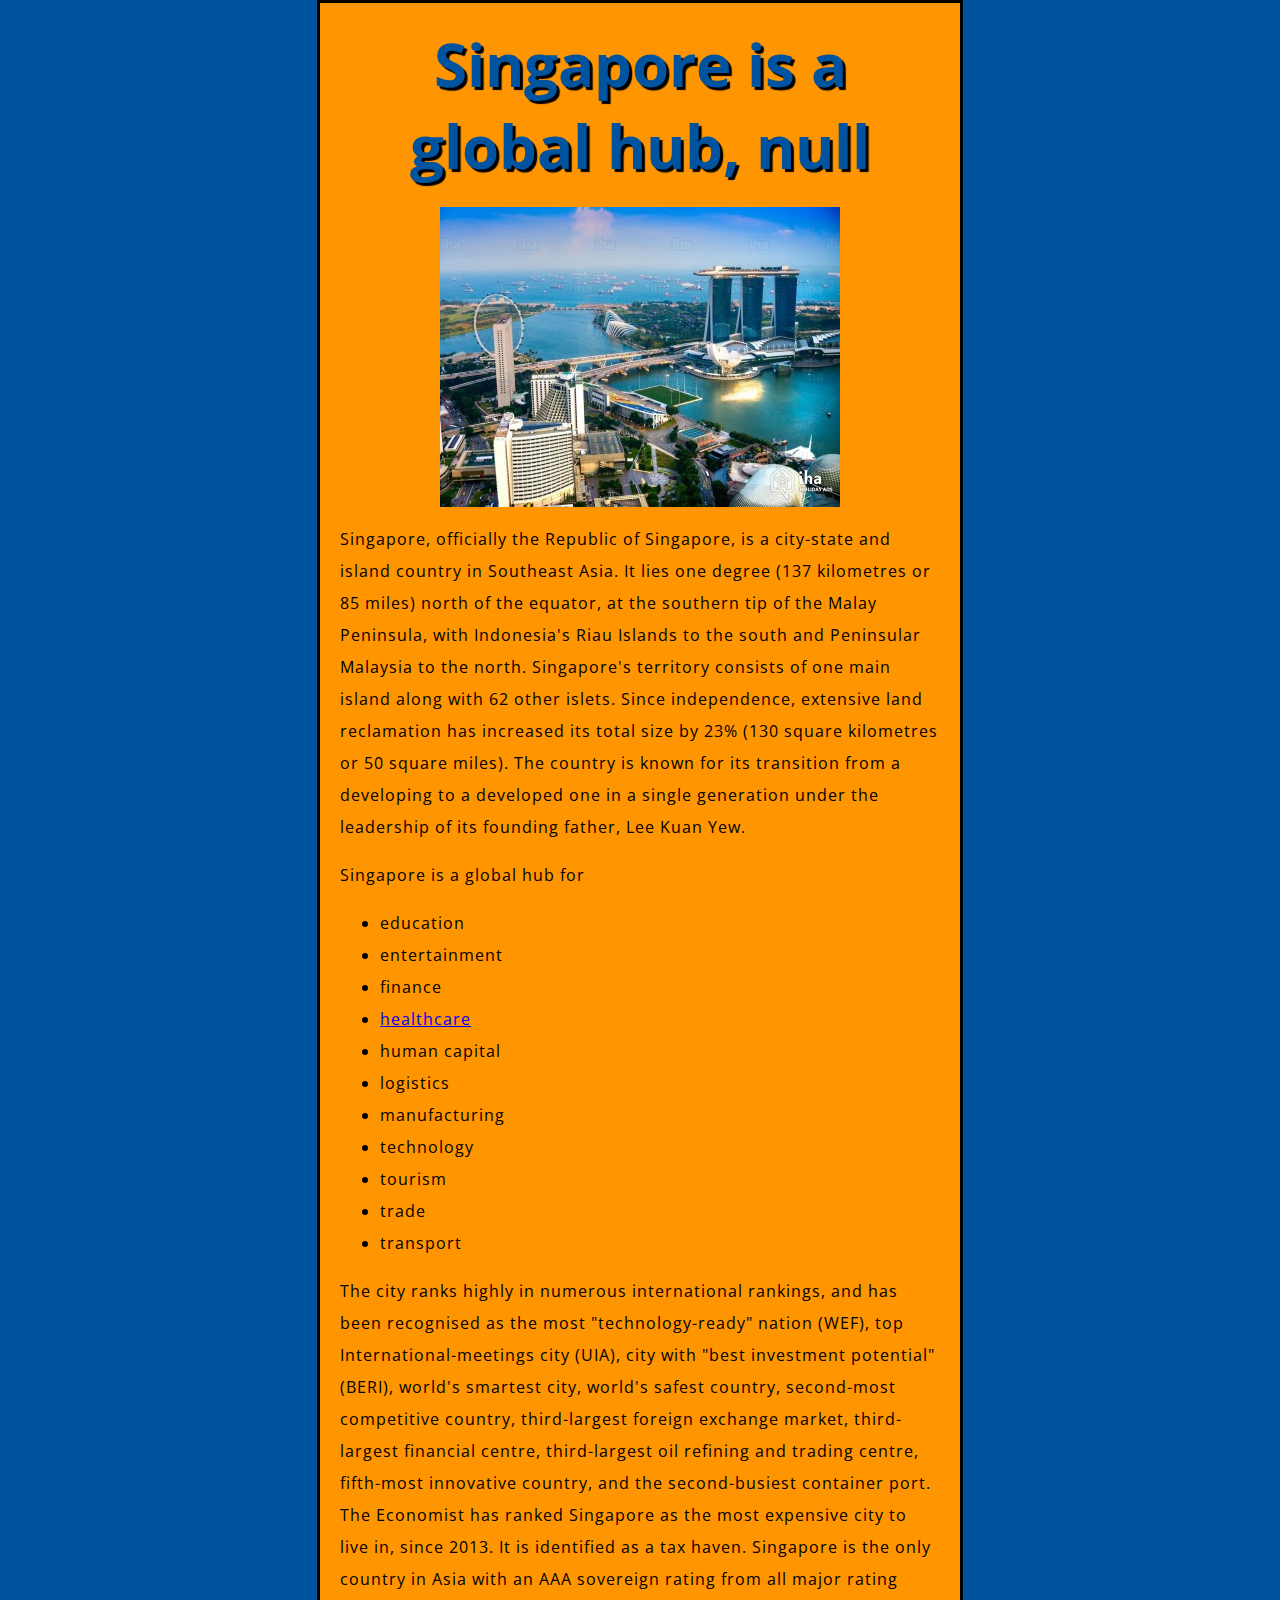
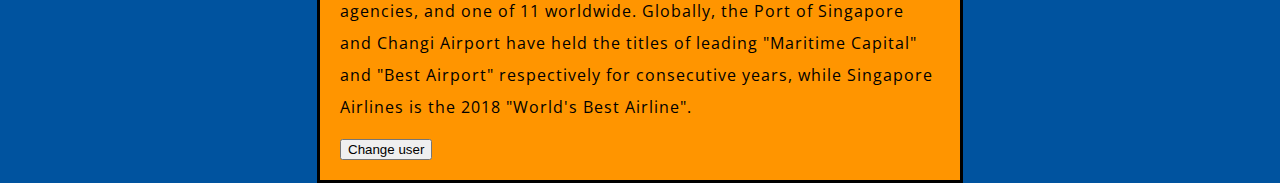
<file: basic-html-site-scripted/index.html>
<!DOCTYPE html>
<html>
  <head>
    <meta charset="utf-8">
    <title>SINGAPORE - A global hub</title>
    <link href="styles/style.css" rel="stylesheet" type="text/css">
    <link href='https://fonts.googleapis.com/css?family=Open+Sans' rel='stylesheet' type='text/css'>
  </head>
  <body>
    <h1>Singapore is a global hub</h1>
    <img src="images/singapore-skyline.jpg" alt="Singapore city Skyline">
    <p>Singapore, officially the Republic of Singapore, is a city-state and island country in Southeast Asia. It lies one degree (137 kilometres or 85 miles) north of the equator, at the southern tip of the Malay Peninsula, with Indonesia's Riau Islands to the south and Peninsular Malaysia to the north. Singapore's territory consists of one main island along with 62 other islets. Since independence, extensive land reclamation has increased its total size by 23% (130 square kilometres or 50 square miles). The country is known for its transition from a developing to a developed one in a single generation under the leadership of its founding father, Lee Kuan Yew.</p>

    <p>Singapore is a global hub for</p>
    	<ul>
    	    <li>education</li> 
    	    <li>entertainment</li> 
    	    <li>finance</li> 
    	    <li><a href="https://en.wikipedia.org/wiki/Health_care">healthcare</a></li> 
    	    <li>human capital</li> 
    	    <li>logistics</li> 
    	    <li>manufacturing</li> 
    	    <li>technology</li> 
    	    <li>tourism</li>
    	    <li>trade</li>
    	    <li>transport</li>
    	 </ul> 
    <p>The city ranks highly in numerous international rankings, and has been recognised as the most "technology-ready" nation (WEF), top International-meetings city (UIA), city with "best investment potential" (BERI), world's smartest city, world's safest country, second-most competitive country, third-largest foreign exchange market, third-largest financial centre, third-largest oil refining and trading centre, fifth-most innovative country, and the second-busiest container port. The Economist has ranked Singapore as the most expensive city to live in, since 2013. It is identified as a tax haven. Singapore is the only country in Asia with an AAA sovereign rating from all major rating agencies, and one of 11 worldwide. Globally, the Port of Singapore and Changi Airport have held the titles of leading "Maritime Capital" and "Best Airport" respectively for consecutive years, while Singapore Airlines is the 2018 "World's Best Airline".</p>
  <button>Change user</button>
  <script src="scripts/main.js"></script>
  </body>
</html>
</file>
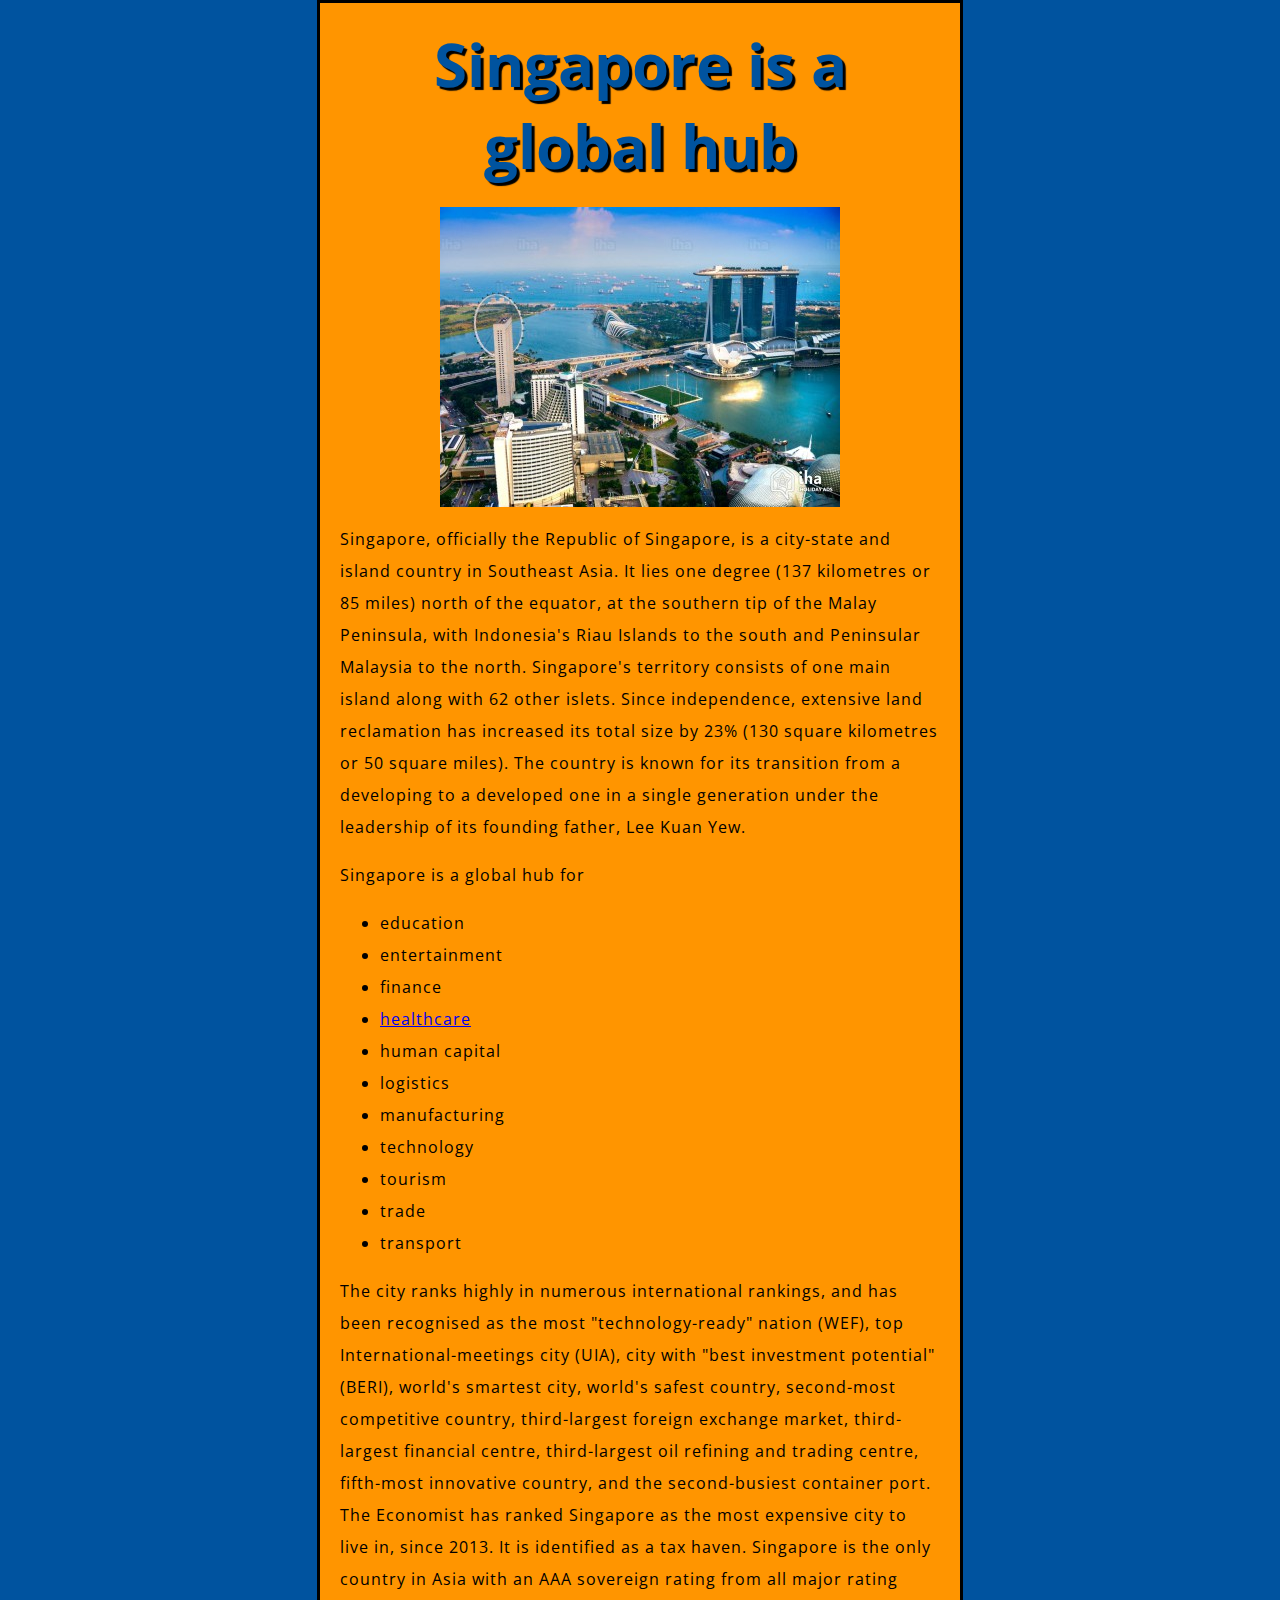
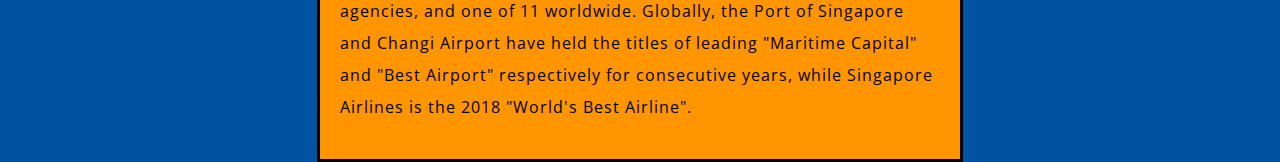
<file: basic-html-site-styled/index.html>
<!DOCTYPE html>
<html>
  <head>
    <meta charset="utf-8">
    <title>SINGAPORE - A global hub</title>
    <link href="styles/style.css" rel="stylesheet" type="text/css">
    <link href='https://fonts.googleapis.com/css?family=Open+Sans' rel='stylesheet' type='text/css'>
  </head>
  <body>
    <h1>Singapore is a global hub</h1>
    <img src="images/singapore-skyline.jpg" alt="Singapore Skyline">
    <p>Singapore, officially the Republic of Singapore, is a city-state and island country in Southeast Asia. It lies one degree (137 kilometres or 85 miles) north of the equator, at the southern tip of the Malay Peninsula, with Indonesia's Riau Islands to the south and Peninsular Malaysia to the north. Singapore's territory consists of one main island along with 62 other islets. Since independence, extensive land reclamation has increased its total size by 23% (130 square kilometres or 50 square miles). The country is known for its transition from a developing to a developed one in a single generation under the leadership of its founding father, Lee Kuan Yew.</p>

    <p>Singapore is a global hub for</p>
    	<ul>
    	    <li>education</li> 
    	    <li>entertainment</li> 
    	    <li>finance</li> 
    	    <li><a href="https://en.wikipedia.org/wiki/Health_care">healthcare</a></li> 
    	    <li>human capital</li> 
    	    <li>logistics</li> 
    	    <li>manufacturing</li> 
    	    <li>technology</li> 
    	    <li>tourism</li>
    	    <li>trade</li>
    	    <li>transport</li>
    	 </ul> 
    <p>The city ranks highly in numerous international rankings, and has been recognised as the most "technology-ready" nation (WEF), top International-meetings city (UIA), city with "best investment potential" (BERI), world's smartest city, world's safest country, second-most competitive country, third-largest foreign exchange market, third-largest financial centre, third-largest oil refining and trading centre, fifth-most innovative country, and the second-busiest container port. The Economist has ranked Singapore as the most expensive city to live in, since 2013. It is identified as a tax haven. Singapore is the only country in Asia with an AAA sovereign rating from all major rating agencies, and one of 11 worldwide. Globally, the Port of Singapore and Changi Airport have held the titles of leading "Maritime Capital" and "Best Airport" respectively for consecutive years, while Singapore Airlines is the 2018 "World's Best Airline".</p>
  
  </body>
</html>
</file>
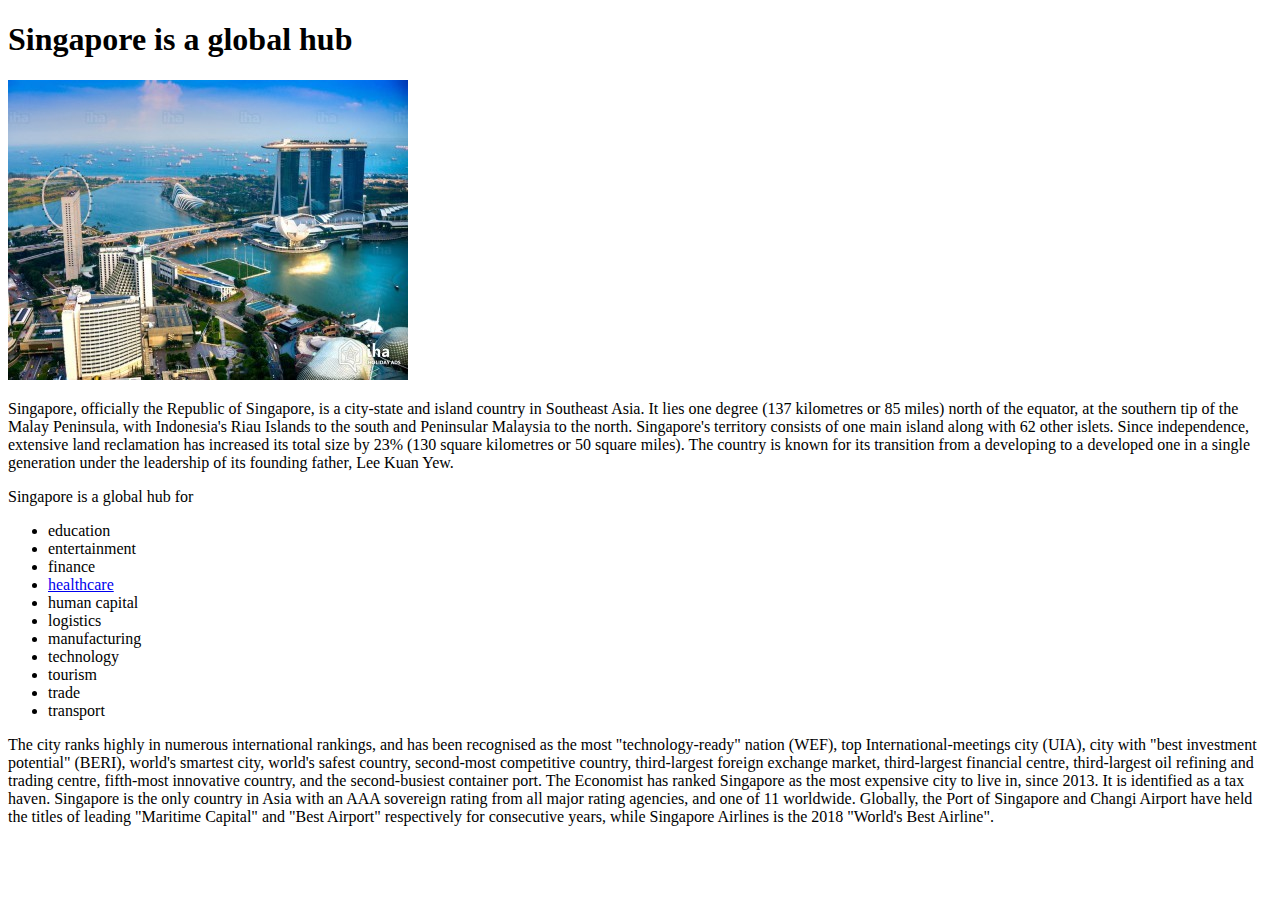
<file: basic-html-site/index.html>
<!DOCTYPE html>
<html>
  <head>
    <meta charset="utf-8">
    <title>SINGAPORE - A global hub</title>
  </head>
  <body>
    <h1>Singapore is a global hub</h1>
    <img src="images/singapore-skyline.jpg" alt="Singapore Skyline">
    <p>Singapore, officially the Republic of Singapore, is a city-state and island country in Southeast Asia. It lies one degree (137 kilometres or 85 miles) north of the equator, at the southern tip of the Malay Peninsula, with Indonesia's Riau Islands to the south and Peninsular Malaysia to the north. Singapore's territory consists of one main island along with 62 other islets. Since independence, extensive land reclamation has increased its total size by 23% (130 square kilometres or 50 square miles). The country is known for its transition from a developing to a developed one in a single generation under the leadership of its founding father, Lee Kuan Yew.</p>

    <p>Singapore is a global hub for</p>
    	<ul>
    	    <li>education</li> 
    	    <li>entertainment</li> 
    	    <li>finance</li> 
    	    <li><a href="https://en.wikipedia.org/wiki/Health_care">healthcare</a></li> 
    	    <li>human capital</li> 
    	    <li>logistics</li> 
    	    <li>manufacturing</li> 
    	    <li>technology</li> 
    	    <li>tourism</li>
    	    <li>trade</li>
    	    <li>transport</li>
    	 </ul> 
    <p>The city ranks highly in numerous international rankings, and has been recognised as the most "technology-ready" nation (WEF), top International-meetings city (UIA), city with "best investment potential" (BERI), world's smartest city, world's safest country, second-most competitive country, third-largest foreign exchange market, third-largest financial centre, third-largest oil refining and trading centre, fifth-most innovative country, and the second-busiest container port. The Economist has ranked Singapore as the most expensive city to live in, since 2013. It is identified as a tax haven. Singapore is the only country in Asia with an AAA sovereign rating from all major rating agencies, and one of 11 worldwide. Globally, the Port of Singapore and Changi Airport have held the titles of leading "Maritime Capital" and "Best Airport" respectively for consecutive years, while Singapore Airlines is the 2018 "World's Best Airline".</p>
  
  </body>
</html>
</file>
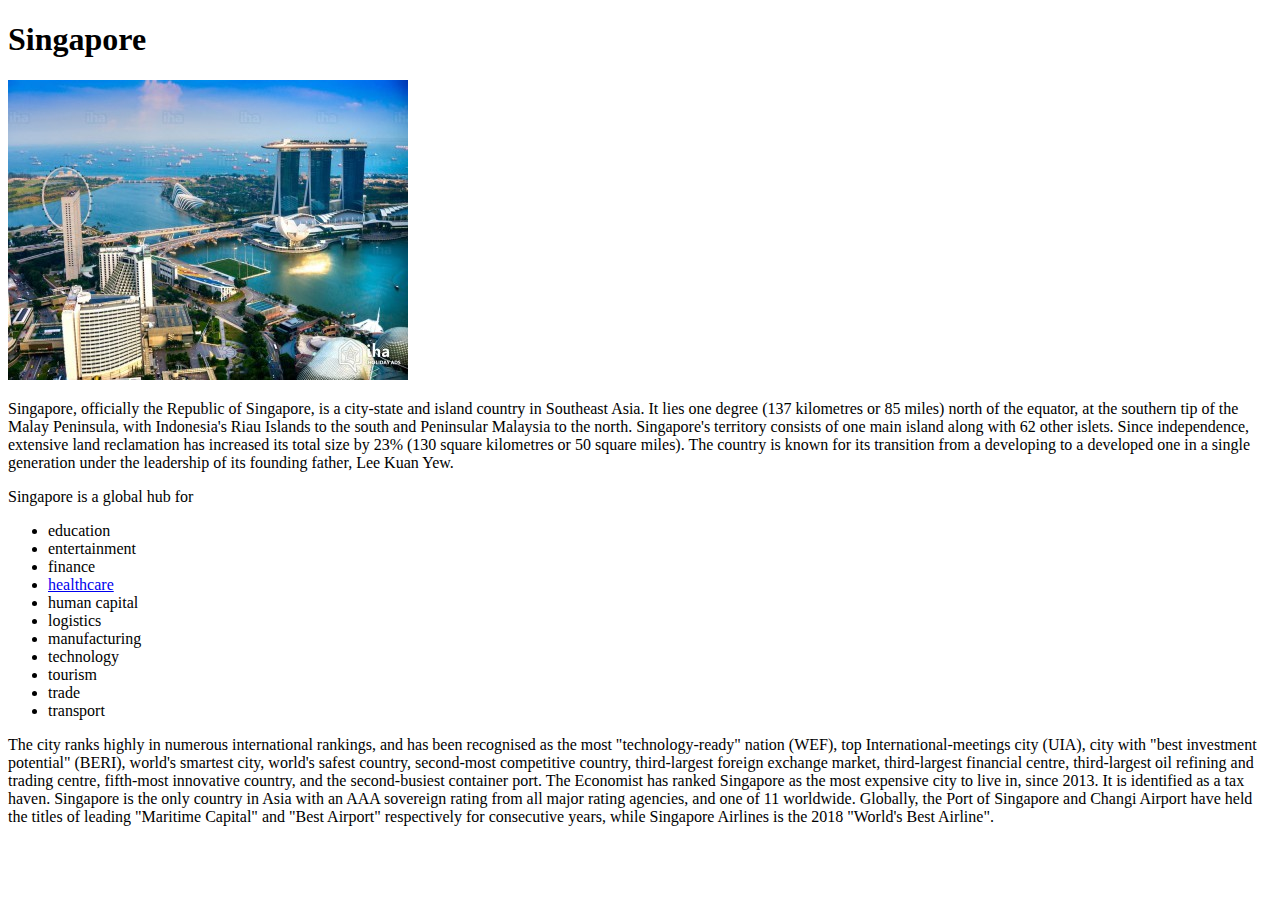
<file: singapore_introduction/index.html>
<!DOCTYPE html>
<html>
  <head>
    <meta charset="utf-8">
    <title>SINGAPORE - A global hub</title>
  </head>
  <body>
    <h1>Singapore</h1>
    <img src="images/singapore-skyline.jpg" alt="Singapore Skyline">
    <p>Singapore, officially the Republic of Singapore, is a city-state and island country in Southeast Asia. It lies one degree (137 kilometres or 85 miles) north of the equator, at the southern tip of the Malay Peninsula, with Indonesia's Riau Islands to the south and Peninsular Malaysia to the north. Singapore's territory consists of one main island along with 62 other islets. Since independence, extensive land reclamation has increased its total size by 23% (130 square kilometres or 50 square miles). The country is known for its transition from a developing to a developed one in a single generation under the leadership of its founding father, Lee Kuan Yew.</p>

    <p>Singapore is a global hub for</p>
    	<ul>
    	    <li>education</li> 
    	    <li>entertainment</li> 
    	    <li>finance</li> 
    	    <li><a href="https://en.wikipedia.org/wiki/Health_care">healthcare</a></li> 
    	    <li>human capital</li> 
    	    <li>logistics</li> 
    	    <li>manufacturing</li> 
    	    <li>technology</li> 
    	    <li>tourism</li>
    	    <li>trade</li>
    	    <li>transport</li>
    	 </ul> 
    <p>The city ranks highly in numerous international rankings, and has been recognised as the most "technology-ready" nation (WEF), top International-meetings city (UIA), city with "best investment potential" (BERI), world's smartest city, world's safest country, second-most competitive country, third-largest foreign exchange market, third-largest financial centre, third-largest oil refining and trading centre, fifth-most innovative country, and the second-busiest container port. The Economist has ranked Singapore as the most expensive city to live in, since 2013. It is identified as a tax haven. Singapore is the only country in Asia with an AAA sovereign rating from all major rating agencies, and one of 11 worldwide. Globally, the Port of Singapore and Changi Airport have held the titles of leading "Maritime Capital" and "Best Airport" respectively for consecutive years, while Singapore Airlines is the 2018 "World's Best Airline".</p>
  
  </body>
</html>
</file>
<file: basic-html-site-scripted/styles/style.css>
html {
  font-size: 10px; 
  font-family: 'Open Sans', sans-serif;
  background-color: #00539F;
}

h1 {
  text-align: center;
  font-size: 60px;
  margin: 0;
  padding: 20px 0;    
  color: #00539F;
  text-shadow: 3px 3px 1px black;
}

p, li {
  font-size: 16px;    
  line-height: 2;
  letter-spacing: 1px;
}

body {
  width: 600px;
  margin: 0 auto;
  background-color: #FF9500;
  padding: 0 20px 20px 20px;
  border: 3px solid black;
}

img {
  display: block;
  margin: 0 auto;
}
</file>
<file: basic-html-site-styled/styles/style.css>
html {
  font-size: 10px; 
  font-family: 'Open Sans', sans-serif;
  background-color: #00539F;
}

h1 {
  text-align: center;
  font-size: 60px;
  margin: 0;
  padding: 20px 0;    
  color: #00539F;
  text-shadow: 3px 3px 1px black;
}

p, li {
  font-size: 16px;    
  line-height: 2;
  letter-spacing: 1px;
}

body {
  width: 600px;
  margin: 0 auto;
  background-color: #FF9500;
  padding: 0 20px 20px 20px;
  border: 3px solid black;
}

img {
  display: block;
  margin: 0 auto;
}
</file>
